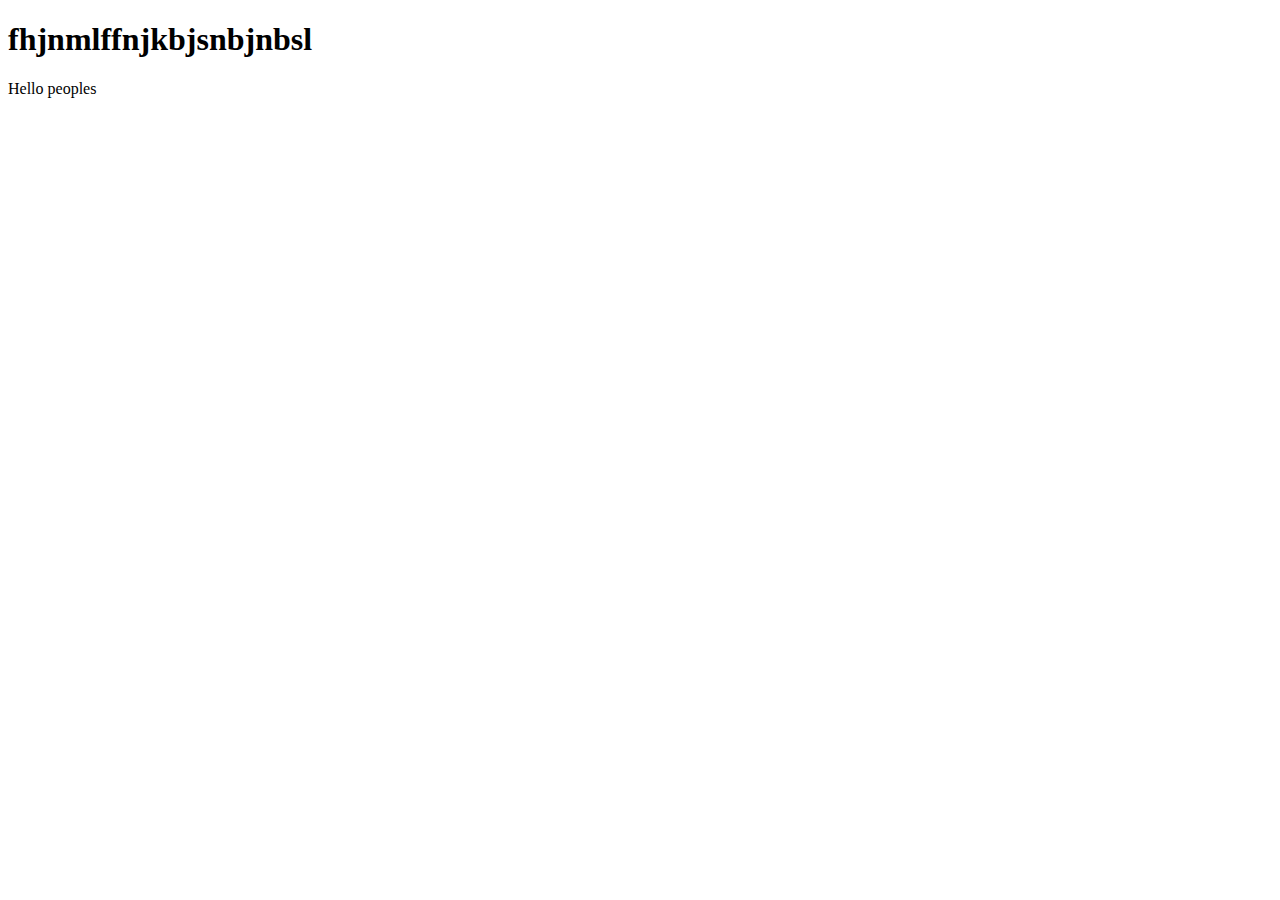
<file: case1.html>
<!DOCTYPE html>
<html lang="en">
<head>
    <meta charset="UTF-8">
    <meta http-equiv="X-UA-Compatible" content="IE=edge">
    <meta name="viewport" content="width=device-width, initial-scale=1.0">
    <title>Document</title>
</head>
<body>
    <h1>fhjnmlffnjkbjsnbjnbsl</h1>
    <p>Hello peoples</p>
</body>
</html>
</file>
